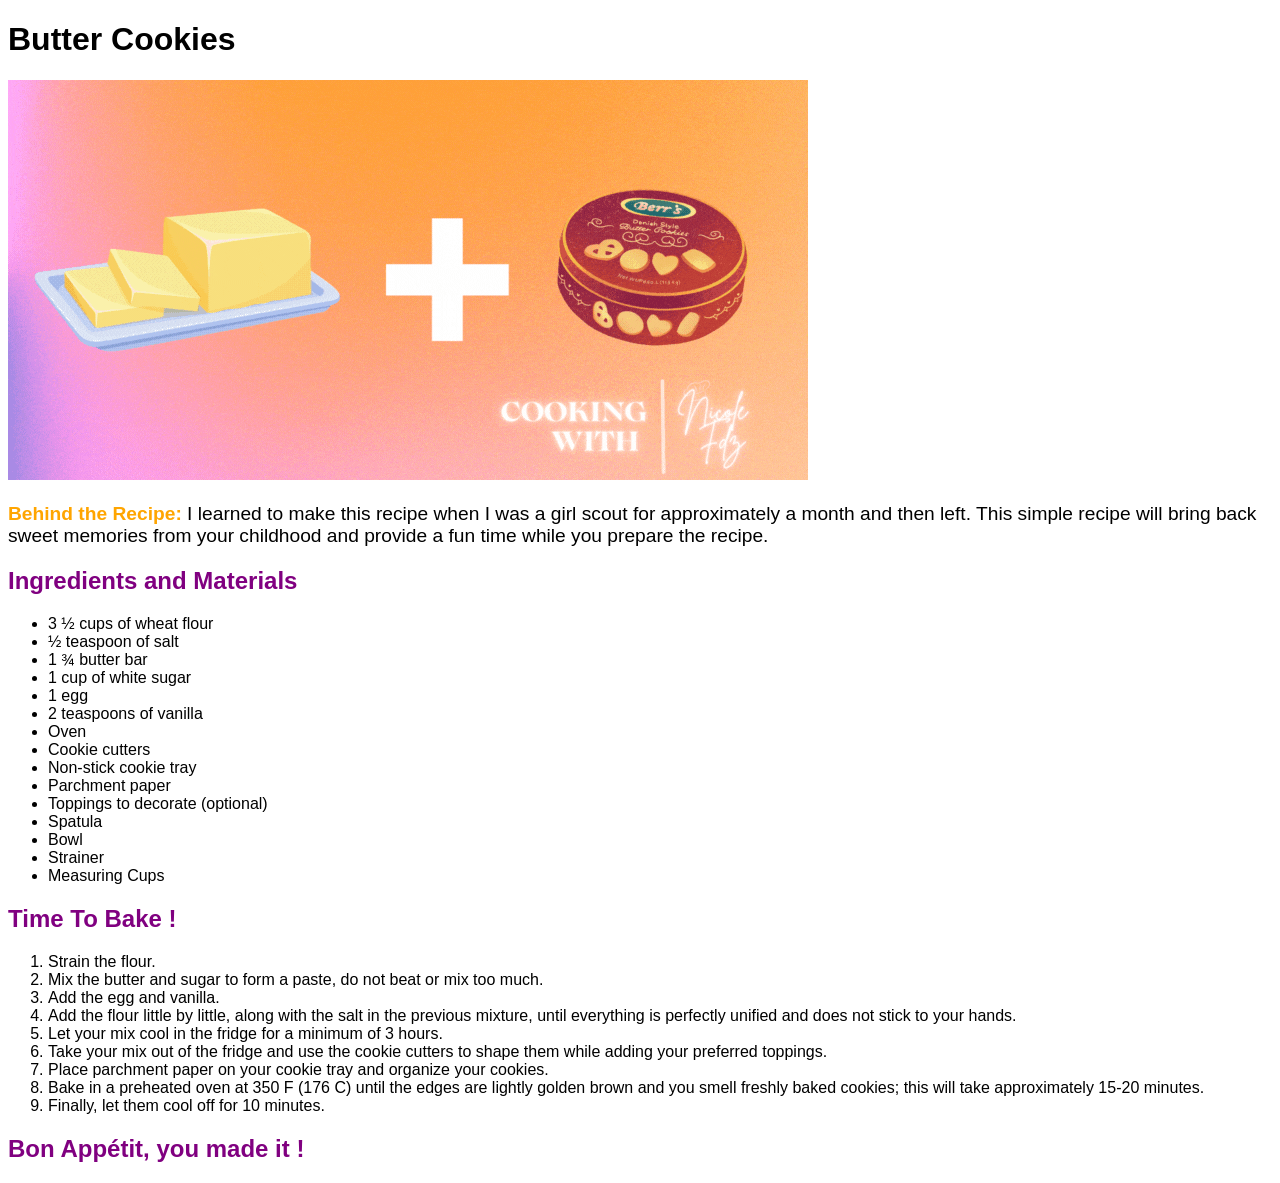
<file: recipes/cookies.html>
<!DOCTYPE html>
<html lang="en">
<head>
    <meta charset="UTF-8">
    <meta http-equiv="X-UA-Compatible" content="IE=edge">
    <meta name="viewport" content="width=device-width, initial-scale=1.0">
    <title>Fluffy Chocolate Chip Pancakes</title>
    <link rel="stylesheet" href="../styles.css">
</head>

<body>
    <h1>Butter Cookies</h1>

    <img src="../images/cookies.gif">

    <p><label><strong>Behind the Recipe: </strong></label> I learned to make this recipe when I was a girl scout for approximately a month and then left. This simple recipe will bring back sweet memories from your childhood and provide a fun time while you prepare the recipe.</p>

        <h2>Ingredients and Materials</h2>

            <ul>
                <li>3 ½ cups of wheat flour</li>
                <li>½ teaspoon of salt</li>
                <li>1 ¾ butter bar</li>
                <li>1 cup of white sugar</li>
                <li>1 egg</li>
                <li>2 teaspoons of vanilla</li>
                <li>Oven</li>
                <li>Cookie cutters</li>
                <li>Non-stick cookie tray</li>
                <li>Parchment paper</li>
                <li>Toppings to decorate (optional)</li>
                <li>Spatula</li>
                <li>Bowl</li>
                <li>Strainer</li>
                <li>Measuring Cups</li>
            </ul>

        <h2>Time To Bake !</h2>

            <ol>
                <li>Strain the flour.</li>
                <li>Mix the butter and sugar to form a paste, do not beat or mix too much.</li>
                <li>Add the egg and vanilla.</li>
                <li>Add the flour little by little, along with the salt in the previous mixture, until everything is perfectly unified and does not stick to your hands.</li>
                <li>Let your mix cool in the fridge for a minimum of 3 hours.</li>
                <li>Take your mix out of the fridge and use the cookie cutters to shape them while adding your preferred toppings.
                <li>Place parchment paper on your cookie tray and organize your cookies.</li>
                <li>Bake in a preheated oven at 350 F (176 C) until the edges are lightly golden brown and you smell freshly baked cookies; this will take approximately 15-20 minutes.</li>
                <li>Finally, let them cool off for 10 minutes.</li>
            </ol>
    
        <h2>Bon Appétit, you made it !</h2>
</body>
</html>
</file>
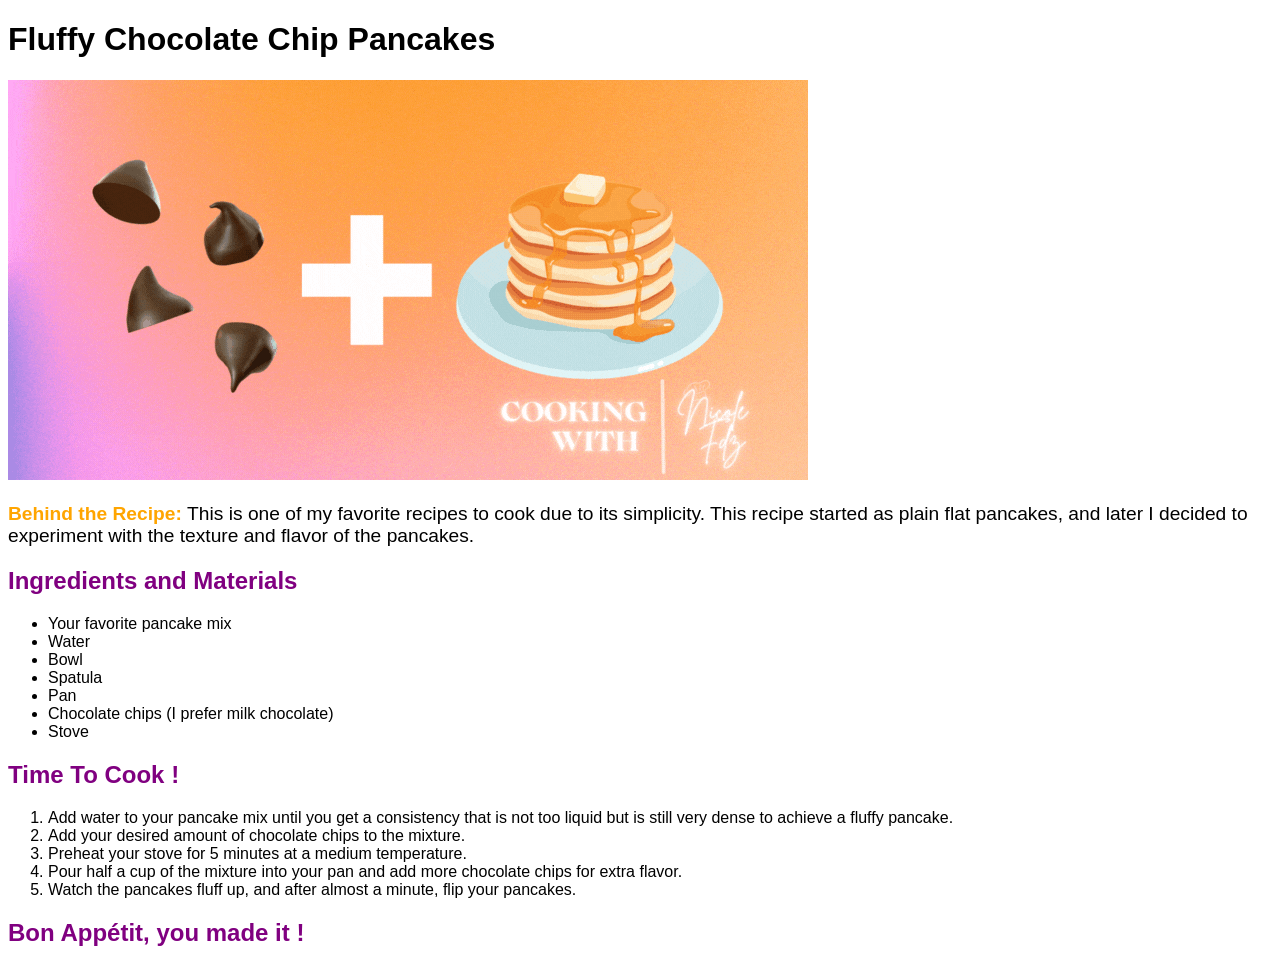
<file: recipes/pancakes.html>
<!DOCTYPE html>
<html lang="en">
<head>
    <meta charset="UTF-8">
    <meta http-equiv="X-UA-Compatible" content="IE=edge">
    <meta name="viewport" content="width=device-width, initial-scale=1.0">
    <title>Fluffy Chocolate Chip Pancakes</title>
    <link rel="stylesheet" href="../styles.css">
</head>

<body>
    <h1>Fluffy Chocolate Chip Pancakes</h1>

    <img src="../images/hotcakes.gif">

    <p><label><strong>Behind the Recipe: </strong></label>This is one of my favorite recipes to cook due to its simplicity. This recipe started as plain flat pancakes, and later I decided to experiment with the texture and flavor of the pancakes.</p>

        <h2>Ingredients and Materials </h2>

            <ul>
                <li>Your favorite pancake mix</li>
                <li>Water</li>
                <li>Bowl</li>
                <li>Spatula
                <li>Pan
                <li>Chocolate chips (I prefer milk chocolate)</li>
                <li>Stove</li>
            </ul>

        <h2>Time To Cook !</h2>

            <ol>
                <li>Add water to your pancake mix until you get a consistency that is not too liquid but is still very dense to achieve a fluffy pancake.</li>
                <li>Add your desired amount of chocolate chips to the mixture.</li>
                <li>Preheat your stove for 5 minutes at a medium temperature.</li>
                <li>Pour half a cup of the mixture into your pan and add more chocolate chips for extra flavor.</li>
                <li>Watch the pancakes fluff up, and after almost a minute, flip your pancakes.</li>
            </ol>
    
        <h2>Bon Appétit, you made it !</h2>
</body>
</html>
</file>
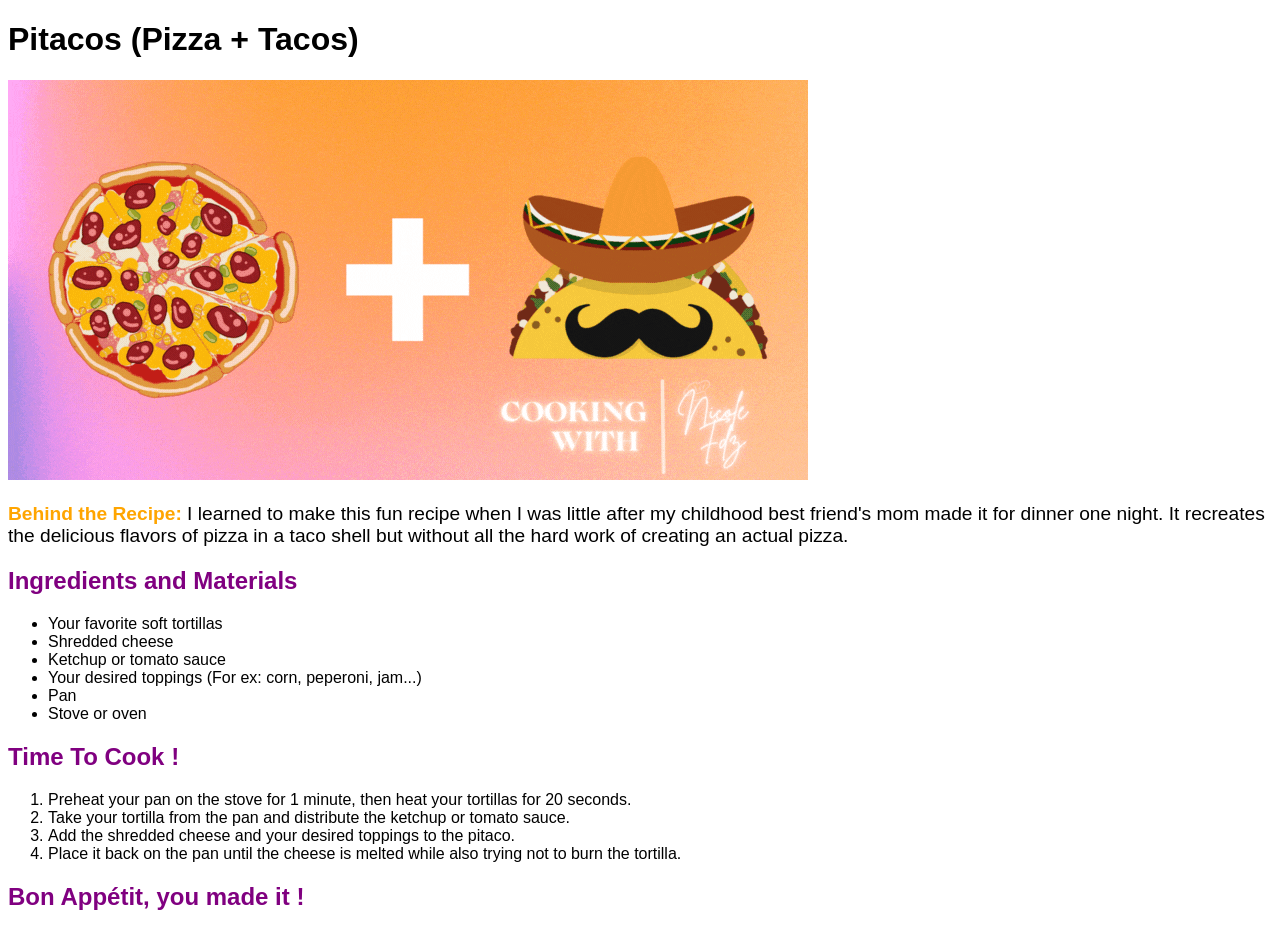
<file: recipes/pitacos.html>
<!DOCTYPE html>
<html lang="en">
<head>
    <meta charset="UTF-8">
    <meta http-equiv="X-UA-Compatible" content="IE=edge">
    <meta name="viewport" content="width=device-width, initial-scale=1.0">
    <link rel="stylesheet" href="../styles.css">
    <title>Pitacos</title>
    
</head>

<body>
    <h1>Pitacos (Pizza + Tacos)</h1>

    <img src="../images/pitacos.gif">

    <p><label><strong>Behind the Recipe: </strong></label>I learned to make this fun recipe when I was little after my childhood best friend's mom made it for dinner one night. It recreates the delicious flavors of pizza in a taco shell but without all the hard work of creating an actual pizza.</p>


        <h2>Ingredients and Materials </h2>

            <ul>
                <li>Your favorite soft tortillas</li>
                <li>Shredded cheese</li>
                <li>Ketchup or tomato sauce</li>
                <li>Your desired toppings (For ex: corn, peperoni, jam...)</li>
                <li>Pan</li>
                <li>Stove or oven</li>
            </ul>

        <h2>Time To Cook !</h2>

            <ol>
                <li>Preheat your pan on the stove for 1 minute, then heat your tortillas for 20 seconds. </li>
                <li>Take your tortilla from the pan and distribute the ketchup or tomato sauce.</li>
                <li>Add the shredded cheese and your desired toppings to the pitaco.</li>
                <li>Place it back on the pan until the cheese is melted while also trying not to burn the tortilla.</li>
            </ol>
    
        <h2>Bon Appétit, you made it !</h2>
</body>
</html>
</file>
<file: styles.css>
*{
    font-family: 'Trebuchet MS', 'Lucida Sans Unicode', 'Lucida Grande', 'Lucida Sans', Arial, sans-serif
}

h2 {
    color: purple;
}

label{
    color:orange
}

p {
    font-size: larger;
}
</file>
